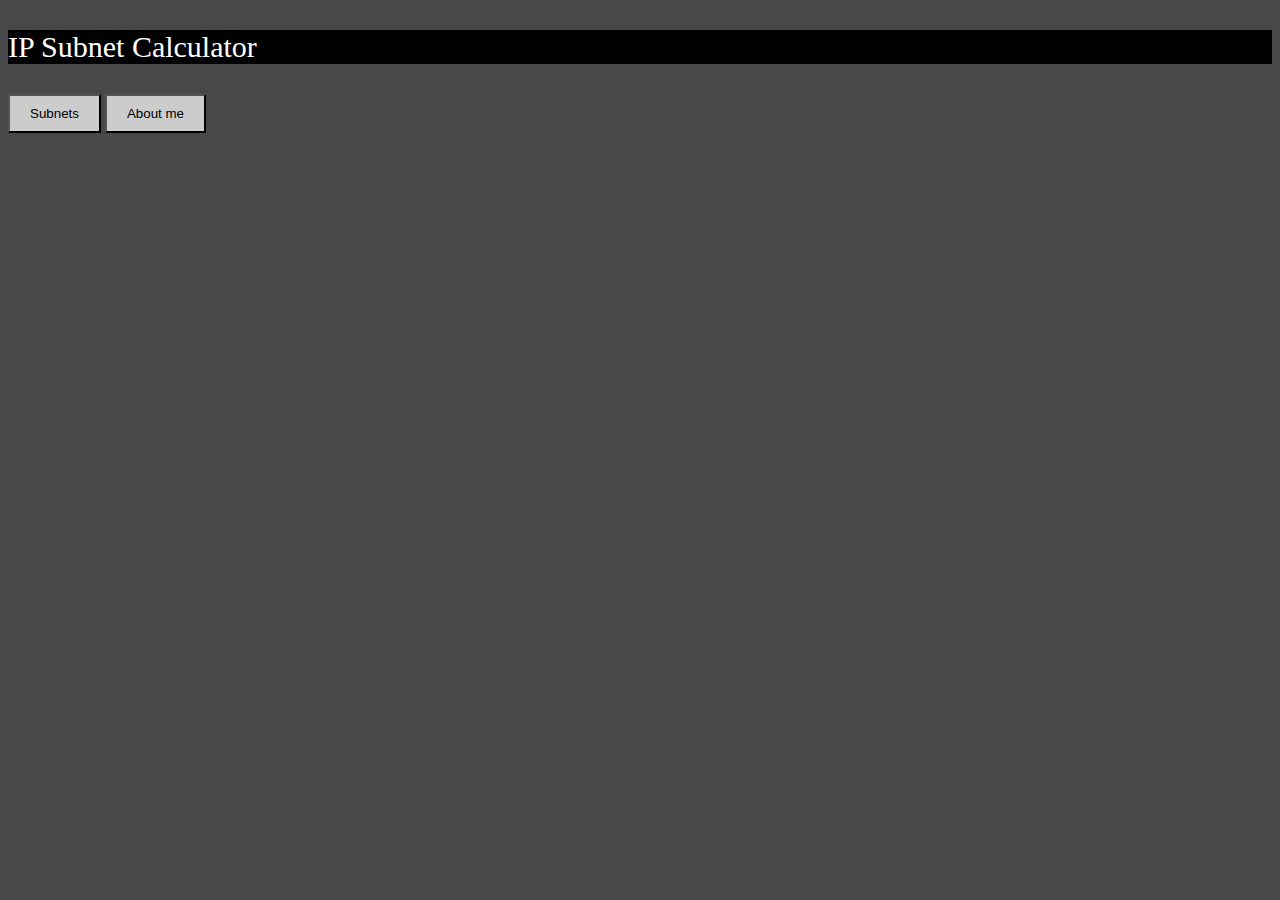
<file: index.html>
<!DOCTYPE html>
<html>

<head>

    <script>
        var networkSplit = [];
        function clearInfo() {
            var x = document.getElementById("ip").value = " ";
            const btnA = document.getElementById("btnA");
            const btnB = document.getElementById("btnB");
            const btnC = document.getElementById("btnC");
            btnA.checked = false;
            btnB.checked = false;
            btnC.checked = false; getIpAddress();

        }
        // get current ip address
        function getIpAddress() {
            fetch('https://api.ipify.org').then(response => response.text()).then(data => {
                const userIP = data;
                document.getElementById("ip").value = data;

            });
        }

        function process() {

            var mask = [[32, "255.255.255.255"], [31, '255.255.255.254'], [30, '255.255.255.252'], [29, '255.255.255.248'], [28, '255.255.255.240'], [27, '255.255.255.224'], [26, '255.255.255.192'], [25, '255.255.255.128'], [24, '255.255.255.0'], [23, '255.255.254.0'], [22, '255.255.252.0'], [21, '255.255.248.0'], [20, '255.255.240.0'], [19, '255.255.224.0'], [18, '255.255.192.0'], [17, '255.255.128.0'], [16, '255.255.0.0'], [15, '255.254.0.0'], [14, '255.252.0.0'], [13, '255.248.0.0'], [12, '255.240.0.0'], [11, '255.224.0.0'], [10, '255.192.0.0'], [9, '255.128.0.0'], [8, '255.0.0.0']];
            const ipAddress = document.getElementById("ip");
            const btnA = document.getElementById("btnA");
            const btnB = document.getElementById("btnB");
            const btnC = document.getElementById("btnC");
            const cidr = document.getElementById("csubnet");
            var octed = mask[cidr.selectedIndex][1].split(".");
            const ipAddressSplit = document.getElementById("ip").value.split(".");
            var binaryMask = [];
            var binaryMaskString = "";
            var wildCard = [];
            var wildcardDecimal = "";
            var binaryAddress = [];
            var rangePossible = 0; // range possible
            var boardcastAdress = ""; // boardcastAdress string
            var binaryAddressString = ""; //ip address String
            var networkAddressDecimal = ""; //Network Address
            var StartIpAddressDecimal = ""; // start range network address
            var endIpAddressDecimal = ""; // end range network address
            var cidrNotation = mask[cidr.selectedIndex][0];
            var classIP = "";
            var type = "";
            var textSummary = ""
            convertBinary();
            calNetworkAddress();
            wildCardConvertToBinary();
            calwildcardDecimal();
            calBoardcastAdress();
            maskToBinary();
            checkType();
            convertAddressToBinaryString();
            networkSplit = networkAddressDecimal.split("."); //network address split
            var boardcastAdressSplit = boardcastAdress.split("."); // boardcast adress split 
            StartIpAddressDecimal = networkSplit[0] + "." + networkSplit[1] + "." + networkSplit[2] + "." + (parseInt(networkSplit[3]) + 1);
            endIpAddressDecimal = boardcastAdressSplit[0] + "." + boardcastAdressSplit[1] + "." + boardcastAdressSplit[2] + "." + (parseInt(boardcastAdressSplit[3]) - 1);
            var integerID = parseInt(binaryAddressString, 2);
            var rangeUsable = StartIpAddressDecimal + " - " + endIpAddressDecimal;
            checkRangeUsable();
            checkClassIP();
            checkAndPassParameter();

            function convertAddressToBinaryString() {
                for (let i = 0; i < binaryAddress.length; i++) {
                    binaryAddressString += "" + binaryAddress[i];
                }
            }
            function checkRangeUsable() {
                if (networkAddressDecimal == boardcastAdress || StartIpAddressDecimal == boardcastAdress) {
                    rangeUsable = "NA";
                }
            }
            function checkType() {
                if (ipAddressSplit[0] == "10" || (ipAddressSplit[0] == "172") || (ipAddressSplit[0] == "192" && ipAddressSplit[1] == "168")) {
                    var start = 16;
                    var end = 31;
                    if (ipAddressSplit[0] == "172") {
                        if (parseInt(ipAddressSplit[1]) >= 16 && parseInt(ipAddressSplit[1]) <= 31) {
                            type = "Private";
                        } else {
                            type = "Public";
                        }
                    } else {
                        type = "Private";
                    }

                } else {
                    type = "Public";
                }
            }

            function maskToBinary() {
                for (let i = 0; i < binaryMask.length; i++) {
                    if (i != binaryMask.length - 1) {
                        binaryMaskString += "" + binaryMask[i] + ".";
                    } else {
                        binaryMaskString += "" + binaryMask[i];
                    }
                }
            }
            function calwildcardDecimal() {
                for (let i = 0; i < wildCard.length; i++) {
                    let temp = "";
                    for (let j = 0; j < wildCard[i].length; j++) {
                        temp = temp + wildCard[i][j];
                    }
                    if (i != wildCard.length - 1) {
                        wildcardDecimal = "" + wildcardDecimal + parseInt(parseInt(temp), 2) + ".";
                    } else {
                        wildcardDecimal = "" + wildcardDecimal + parseInt(parseInt(temp), 2);
                    }
                }
            }
            function calBoardcastAdress() {
                for (let i = 0; i < binaryAddress.length; i++) {
                    let temp = "";
                    for (let j = 0; j < binaryAddress[i].length; j++) {
                        temp += parseInt(binaryAddress[i][j]) | parseInt(wildCard[i][j]);
                    }
                    if (i != binaryAddress.length - 1) {
                        boardcastAdress = "" + boardcastAdress + parseInt(temp, 2) + ".";
                    } else {
                        boardcastAdress = "" + boardcastAdress + parseInt(temp, 2);
                    }
                }
            }

            function wildCardConvertToBinary() {
                for (let i = 0; i < binaryMask.length; i++) {
                    let temp = "";
                    for (let j = 0; j < binaryMask[i].length; j++) {
                        if (binaryMask[i][j] == "1") {
                            temp += "0";
                        } else {
                            temp += "1";
                        }
                        wildCard[i] = temp;

                    }
                }
            }


            function checkClassIP() {

                if (cidrNotation >= 0 && cidrNotation <= 15) {
                    classIP = "A";
                    textSummary = "All " + (Math.pow(2, mask[cidr.selectedIndex][0] - 8)) + " of the Possible " + "/" + mask[cidr.selectedIndex][0] + " Networks for";
                    textSummary += " " + networkSplit[0] + ".*.*.*";
                    rangePossible = Math.pow(2, mask[cidr.selectedIndex][0] - 8);
                }
                else if (cidrNotation > 15 && cidrNotation < 24) {
                    classIP = "B";
                    textSummary = "All " + (Math.pow(2, mask[cidr.selectedIndex][0] - 16)) + " of the Possible " + "/" + mask[cidr.selectedIndex][0] + " Networks for";
                    textSummary += " " + networkSplit[0] + "." + networkSplit[1] + ".*.*";
                    rangePossible = Math.pow(2, mask[cidr.selectedIndex][0] - 16);
                }
                else if (cidrNotation >= 24 && cidrNotation <= 32) {
                    classIP = "C";
                    textSummary = "All " + (Math.pow(2, mask[cidr.selectedIndex][0] - 24)) + " of the Possible " + "/" + mask[cidr.selectedIndex][0] + " Networks for";
                    textSummary += " " + networkSplit[0] + "." + networkSplit[1] + "." + networkSplit[2] + ".*";
                    rangePossible = Math.pow(2, mask[cidr.selectedIndex][0] - 24);
                } if (rangeUsable == "NA" || rangePossible <= 1) {
                    textSummary = "";

                }
            }

            function calNetworkAddress() {
                for (let i = 0; i < binaryMask.length; i++) {
                    let temp = "";
                    for (let j = 0; j < binaryMask[i].length; j++) {
                        let ip = parseInt(binaryAddress[i][j]) & parseInt(binaryMask[i][j]);
                        temp += ip;
                    }
                    if (i != binaryMask.length - 1) {
                        networkAddressDecimal = "" + networkAddressDecimal + parseInt(temp, 2) + ".";
                    } else {
                        networkAddressDecimal = "" + networkAddressDecimal + parseInt(temp, 2);
                    }
                }
            }

            function convertBinary() {
                for (let i = 0; i < octed.length; i++) {
                    tempAddress = "";
                    tempMask = "";
                    tempMask = "" + (Number(parseInt(octed[i]).toString(2)));
                    tempAddress = "" + (Number(parseInt(ipAddressSplit[i]).toString(2)));

                    while (tempAddress.length < 8) {
                        tempAddress = "0" + tempAddress;
                    }
                    binaryAddress[i] = tempAddress;

                    while (tempMask.length < 8) {
                        tempMask = "0" + tempMask;
                    }
                    binaryMask[i] = tempMask;
                }
            }

            function checkAndPassParameter() {
                var ipformat = /^(25[0-5]|2[0-4][0-9]|[01]?[0-9][0-9]?)\.(25[0-5]|2[0-4][0-9]|[01]?[0-9][0-9]?)\.(25[0-5]|2[0-4][0-9]|[01]?[0-9][0-9]?)\.(25[0-5]|2[0-4][0-9]|[01]?[0-9][0-9]?)$/;
                if (ipAddress.value == "") {
                    alert("โปรดใส่ค่า IP Address");
                } else if (!ipAddress.value.match(ipformat)) {
                    alert("โปรดใส่ค่า IP Address ให้ถูกต้อง");
                }
                else {
                    sessionStorage.setItem("input", ipAddress.value);
                    sessionStorage.setItem("class", classIP);
                    sessionStorage.setItem("cidr", cidr.value);
                    sessionStorage.setItem("networkAddress", networkAddressDecimal);
                    sessionStorage.setItem("wildcardDecimal", wildcardDecimal);
                    sessionStorage.setItem("subnetMask", mask[cidr.selectedIndex][1]);
                    sessionStorage.setItem("boardcastAdress", boardcastAdress);
                    sessionStorage.setItem("totalNumberOfHosts", Math.pow(2, 32 - mask[cidr.selectedIndex][0]));
                    sessionStorage.setItem("binaryMaskString", binaryMaskString);
                    sessionStorage.setItem("type", type);
                    sessionStorage.setItem("binaryAddress", binaryAddressString);
                    sessionStorage.setItem("integerID", parseInt(binaryAddressString, 2));
                    sessionStorage.setItem("rangeUsable", rangeUsable);
                    sessionStorage.setItem("hex", "0x" + (integerID.toString(16)));
                    sessionStorage.setItem("short", ipAddress.value + " /" + mask[cidr.selectedIndex][0]);
                    sessionStorage.setItem("textSummary", textSummary);
                    sessionStorage.setItem("rangePossible", rangePossible);
                    window.open("cal.html");
                    window.close("subnet.html");
                }
            }
        }

    </script>
       <link rel="stylesheet" type="text/css" href="styles.css">
    <title id="doc">IP Subnet Calculator</title>
</head>

<body onload="getIpAddress()">
    <div>
        <p style="font-size: 30px; color: white; background-color: rgb(0, 0, 0);">IP Subnet Calculator</p>
        <button class="tab-button" onclick="openTab('tab1')">Subnets</button>
        <button class="tab-button" onclick="openTab('tab2')">About me</button>
    </div>
    <div class="tab-container">
        

        
        <div id="tab1" class="tab-content">
            <form class="form" id="form" target="_self" action="#">


                <fieldset>

                    <table id="ipv4table" cellpadding="3">
                        <tr>
                            <td>Network Class</td>
                            <td>
                                <label for="cclass0" class="cbcontainer"></label> &nbsp; <label for="cclass1"
                                    class="cbcontainer">
                                    <input type="radio" name="cclass" id="btnA" value="a"
                                        onclick="popSubnet('a');" /><span class="rbmark"></span>A</label> &nbsp; <label
                                    for="cclass2" class="cbcontainer">
                                    <input type="radio" name="cclass" id="btnB" value="b"
                                        onclick="popSubnet('b');" /><span class="rbmark"></span>B</label> &nbsp;
                                <label for="cclass3" class="cbcontainer">
                                    <input type="radio" name="cclass" id="btnC" value="c"
                                        onclick="popSubnet('c');" /><span class="rbmark"></span>C</label>
                            </td>
                        </tr>
                        <tr>
                            <td>Subnet</td>
                            <td>
                                <select name="csubnet" style="width: 200px; height: 25px; font-size: 1rem;" id="csubnet"
                                    onChange="return setSubnetV(this.value);"></select>
                            </td>
                        </tr>
                        <tr>
                            <td>IP Address</td>
                            <td>
                                <input type="text" id="ip" style="width: 192px; height: 20px; font-size: 1rem;" value=""
                                    placeholder="Loading Your IP Address">
                            </td>
                        </tr>
                        <tr>
                            <td colspan="2" align="center"><input type="hidden" name="ctype" id="ctype" value="ipv4">
                                <input type="image" src="Calculate.png" onclick="process()" width="100px" height="30px">
                                <input type="image" onclick="clearInfo()" src="clear.png" width="50px" height="30px">
                        </tr>

                    </table>
                </fieldset>

            </form>
        </div>
        <div id="tab2" class="tab-content">
            <br>
            <p style="font-size: 20px; color: white;">64160233@go.buu.ac.th<br>รหัสนิสิต:64160233<br>ชื่อ:นางสาวกุลิสรา ทองงามขำ<br>Sec : 2</p>
        </div>
        

        
    

    </div>
    <script src="script.js"> </script>
    </div>
    </div>
</body>

</html>
</file>
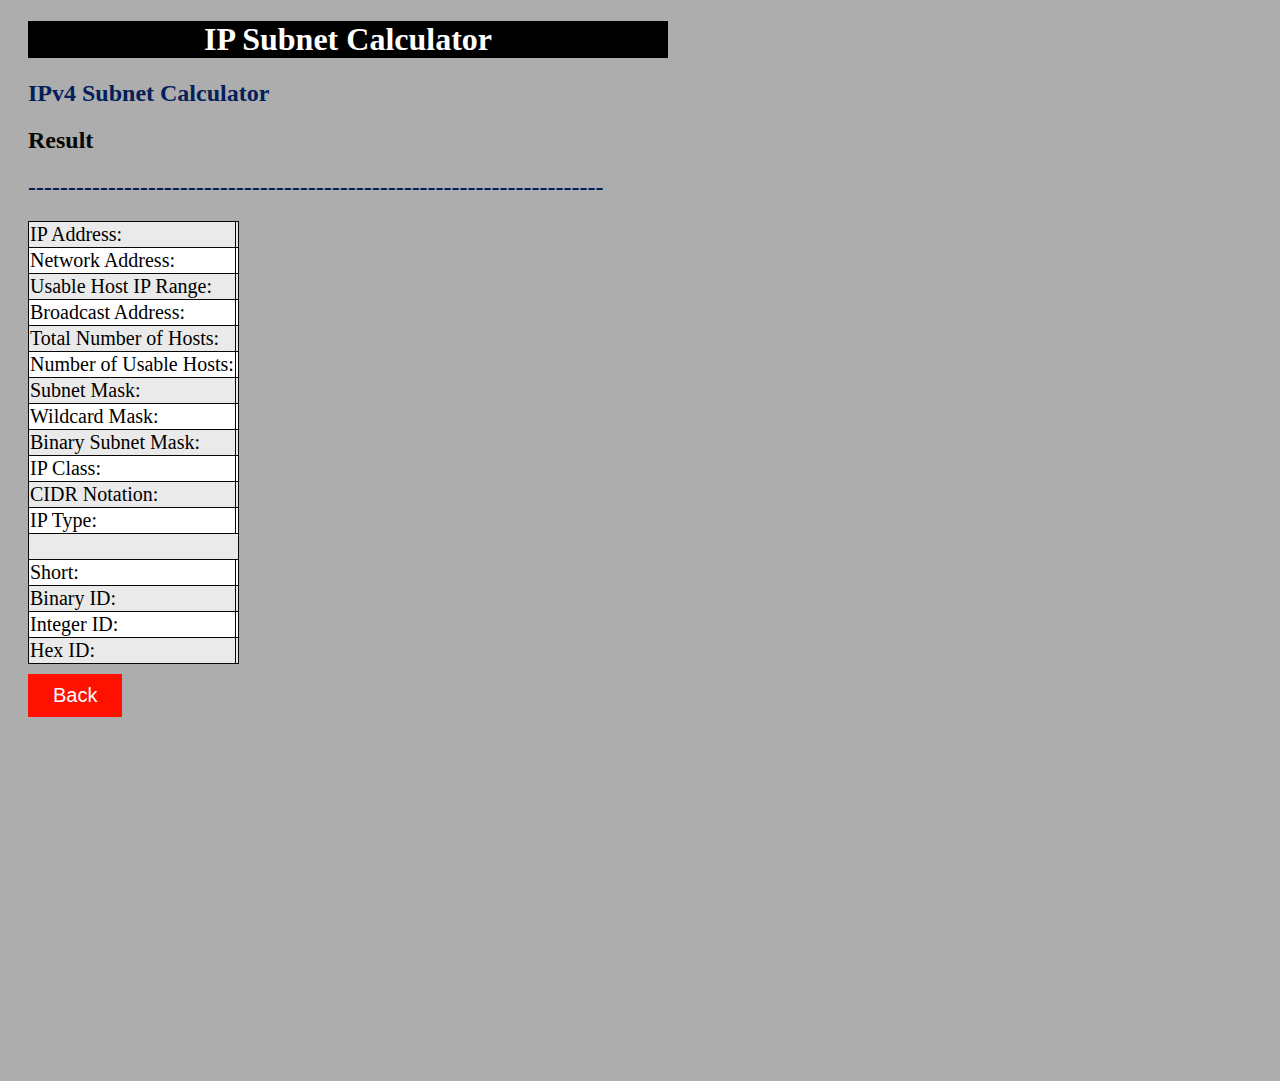
<file: cal.html>
<!DOCTYPE html>
<html lang="en">

<head>
    <link rel="stylesheet" type="text/css" href="styles.css">
    <style>

        h1 {
            color: white;
            background-color: rgb(0, 0, 0);
            text-align: center;
        }

        h2 {
            color: rgb(3, 32, 90);
        }

        body {
            padding-left: 20px;
            width: 50%;
            background-color: rgb(173, 173, 173);
        }

        table {
            border-collapse: collapse;
            border: 1px solid rgb(12, 12, 12);
        }

        td,
        th {
            border-collapse: collapse;
            border: 1px solid rgb(8, 8, 8);
        }

        #tg {
            background-color: rgb(234, 234, 234);
        }

        #tw {
            background-color: white;
        }

        #btnBack {
            background-color: rgb(255, 17, 0);
            color: white;
            border: none;
            color: white;
            padding: 10px 25px;
            margin: 10px 0px
        }

        fieldset {
            width: 70%;
            height: 100%;
            border: 0px;
        }
    </style>
    <title id="titleid">IP Subnet Calculator</title>
    <script>
        var stringClass = "";
        var rangePossible = 0;
        var textSummary = "";
        var networkAddressSub = [];
        var increase = 0;
        var boardcastAddressSub = [];
        function cal() {
            var output = sessionStorage.getItem("input");
            stringClass = sessionStorage.getItem("class"); 
            var cidr = sessionStorage.getItem("cidr");
            var networkAddress = sessionStorage.getItem("networkAddress");
            var wildcard = sessionStorage.getItem("wildcardDecimal");
            var subnetMask = sessionStorage.getItem("subnetMask");
            var boardcastAdress = sessionStorage.getItem("boardcastAdress");
            var totalNumberOfHosts = sessionStorage.getItem("totalNumberOfHosts");
            var binaryMaskString = sessionStorage.getItem("binaryMaskString");
            var short = sessionStorage.getItem("short");
            var binaryID = sessionStorage.getItem("binaryAddress");
            var type = sessionStorage.getItem("type");
            var integerID = sessionStorage.getItem("integerID");
            var rangeUsable = sessionStorage.getItem("rangeUsable");
            var hex = sessionStorage.getItem("hex");
            textSummary = sessionStorage.getItem("textSummary");
            rangePossible = sessionStorage.getItem("rangePossible"); //possible range 
            rangePossible = parseInt(rangePossible);
            increase = Math.ceil(255 / rangePossible); //increase
            networkAddressSub = networkAddress.split("."); //network address split sub
            boardcastAddressSub = boardcastAdress.split(".");

            document.getElementById("ipaddress").innerHTML = output;
            document.getElementById("classID").innerHTML = stringClass;
            document.getElementById("cidrNotation").innerHTML = "/" + cidr;
            document.getElementById("networkAddress").innerHTML = networkAddress;
            document.getElementById("wildCard").innerHTML = wildcard;
            document.getElementById("subnetMask").innerHTML = subnetMask;
            document.getElementById("boardcastAdress").innerHTML = boardcastAdress;
            document.getElementById("totalNumberOfHosts").innerHTML = totalNumberOfHosts;
            document.getElementById("type").innerHTML = type;
            document.getElementById("short").innerHTML = short;
            document.getElementById("binaryID").innerHTML = binaryID;
            document.getElementById("integerID").innerHTML = integerID;
            document.getElementById("rangeUsable").innerHTML = rangeUsable;
            document.getElementById("hex").innerHTML = hex;
            document.getElementById("textSummary").innerHTML = textSummary;
            if (totalNumberOfHosts - 2 <= 0) {
                totalNumberOfHosts = 0;
            } else {
                totalNumberOfHosts -= 2;
            }
            document.getElementById("numberOfUsableHosts").innerHTML = totalNumberOfHosts;
            document.getElementById("binaryMaskString").innerHTML = binaryMaskString;


            genarateTable();

        }
        function genarateTable() {
            var form_ = document.getElementById("form_");
            var fs = document.createElement("fieldset");
            fs.setAttribute("id", "fset");

            if (textSummary != "") {

                form_.appendChild(fs);
                //genarate table
                var table = document.createElement("TABLE");
                table.setAttribute("id", "myTable");
                document.body.appendChild(table);
                var row = document.createElement("TR");
                row.setAttribute("id", "myTr");
                document.getElementById("myTable").appendChild(row);
                //genarate head table
                var columnNetworkAddress = document.createElement("TD");
                columnNetworkAddress.setAttribute("width","150px")
                var usableHostRange = document.createElement("TD");
                usableHostRange.setAttribute("width","200px")
                var broadcastAddress = document.createElement("TD");

                var textNetworkAddress = document.createTextNode("Network Address");
                var textUsableHostRange = document.createTextNode("Usable Host Range");
                var textBroadcastAddress = document.createTextNode("Broadcast Address");

                columnNetworkAddress.appendChild(textNetworkAddress);
                usableHostRange.appendChild(textUsableHostRange);
                broadcastAddress.appendChild(textBroadcastAddress);

                document.getElementById("myTr").appendChild(columnNetworkAddress);
                document.getElementById("myTr").appendChild(usableHostRange);
                document.getElementById("myTr").appendChild(broadcastAddress);
                var range = 0;
                var rangeDiff = increase-1;

                var subnetAddress = "";
                var startUsableHostRange = "";
                var endUsableHostRange = "";
                var broadcastAddressTable = "";
                for (let i = 0; i < rangePossible; i++) {
                    //genarate row
                    row = document.createElement("TR");
                    row.setAttribute("id", "myTr" + i);
                    document.getElementById("myTable").appendChild(row);

                    //genarate column
                    columnNetworkAddress = document.createElement("TD");
                    usableHostRange = document.createElement("TD");
                    broadcastAddress = document.createElement("TD");

                    //genarate text
                    if (stringClass == "A") {
                        subnetAddress = networkAddressSub[0] + "." + range + "." + "0.0";
                        startUsableHostRange = networkAddressSub[0] + "." + range + "." + "0.1 - "+networkAddressSub[0] +"."+ rangeDiff + ".255" + "." + "254";
                        broadcastAddressTable = boardcastAddressSub[0] + "." + rangeDiff + ".255.255";
                    } else if (stringClass == "B") {
                        subnetAddress = networkAddressSub[0] + "." + networkAddressSub[1] + "." + range + ".0";
                        startUsableHostRange = networkAddressSub[0] + "."+networkAddressSub[1]+"."+ range + "." + "1 - "+networkAddressSub[0] + "."+networkAddressSub[1] +"."+ rangeDiff + "." + "254";
                        broadcastAddressTable = boardcastAddressSub[0]+"." +boardcastAddressSub[1]+ "." + rangeDiff + ".255"
                    } else if (stringClass == "C") {
                        subnetAddress = networkAddressSub[0] + "." + networkAddressSub[1] + "." + networkAddressSub[2] + "." + range;
                        startUsableHostRange = networkAddressSub[0] + "."+networkAddressSub[1]+ "."+networkAddressSub[2] +"."+ range  + " - "+networkAddressSub[0] + "."+networkAddressSub[1] + "."+networkAddressSub[2] +"."+ (rangeDiff-1);
                        broadcastAddressTable = boardcastAddressSub[0]+"." +boardcastAddressSub[1]+ "." +boardcastAddressSub[2]+"." +rangeDiff;
                    }
                    range += increase;
                    rangeDiff = range + increase - 1;

                    textNetworkAddress = document.createTextNode(subnetAddress);
                    textUsableHostRange = document.createTextNode(startUsableHostRange);
                    textBroadcastAddress = document.createTextNode(broadcastAddressTable);

                    //add text to column
                    columnNetworkAddress.appendChild(textNetworkAddress);
                    usableHostRange.appendChild(textUsableHostRange);
                    broadcastAddress.appendChild(textBroadcastAddress);

                    //column text to table
                    document.getElementById("myTr" + i).appendChild(columnNetworkAddress);
                    document.getElementById("myTr" + i).appendChild(usableHostRange);
                    document.getElementById("myTr" + i).appendChild(broadcastAddress);
                }
                var fieldSet = document.getElementById("fset");
                fieldSet.appendChild(table);
            }

        }
    </script>
</head>
<body onload="cal()">

    <div id="clear"></div>
    <div id="contentout">
        <div id="content">
            <h1 id="arthit">IP Subnet Calculator</h1>

            <h2>IPv4 Subnet Calculator</h2>
            <h2 class="h2result" style="color:rgb(7, 7, 7);">Result</h2>
            <h2>------------------------------------------------------------------------</h2>
            <table class="cinfoT">
                <tr id="tg">
                    <td>IP Address:</td>
                    <td id="ipaddress"></td>
                </tr>
                <tr id="tw">
                    <td>Network Address:</td>
                    <td id="networkAddress"></td>
                </tr>
                <tr id="tg">
                    <td>Usable Host IP Range:</td>
                    <td id="rangeUsable"></td>
                </tr>
                <tr id="tw">
                    <td>Broadcast Address:</td>
                    <td id="boardcastAdress"></td>
                </tr>
                <tr id="tg">
                    <td>Total Number of Hosts:</td>
                    <td id="totalNumberOfHosts"></td>
                </tr>
                <tr id="tw">
                    <td>Number of Usable Hosts:</td>
                    <td id="numberOfUsableHosts"></td>
                </tr>
                <tr id="tg">
                    <td>Subnet Mask:</td>
                    <td id="subnetMask"></td>
                </tr>
                <tr id="tw">
                    <td>Wildcard Mask:</td>
                    <td id="wildCard"></td>
                </tr>
                <tr id="tg">
                    <td>Binary Subnet Mask:</td>
                    <td id="binaryMaskString"></td>
                </tr>
                <tr id="tw">
                    <td>IP Class:</td>
                    <td id="classID"></td>
                </tr>
                <tr id="tg">
                    <td>CIDR Notation:</td>
                    <td id="cidrNotation"></td>
                </tr>
                <tr id="tw">
                    <td>IP Type:</td>
                    <td id="type"></td>
                </tr>
                <tr>
                    <td colspan="2" id="tg">&nbsp;</td>
                </tr>
                <tr id="tw">
                    <td>Short:</td>
                    <td id="short"></td>
                </tr>
                <tr id="tg">
                    <td>Binary ID:</td>
                    <td id="binaryID"></td>
                </tr>
                <tr id="tw">
                    <td>Integer ID:</td>
                    <td id="integerID"></td>
                </tr>
                <tr id="tg">
                    <td>Hex ID:</td>
                    <td id="hex"></td>
                </tr>

            </table>
            <input type="submit" id="btnBack" value="Back" onclick="goBack()" style="font-size: 20px;">
            <h3 id="textSummary"></h3>

            <div style="padding:10px 0px;text-align:center;">
            </div>

            <form action="#" id="form_" style="border: 0px;">
            </form>
            

            <a name="ipv6"></a>
            <br>
            </table>

            <script>
                csubnet = '30'
                function setSubnetV(inval) {
                    csubnet = inval;
                    return false;
                }

                function popSubnet(inval) {
                    var lowerlimit = 0;
                    if (inval == 'a') lowerlimit = 8;
                    if (inval == 'b') lowerlimit = 16;
                    if (inval == 'c') lowerlimit = 24;

                    var allSubnets = [[32, '255.255.255.255 /32'], [31, '255.255.255.254 /31'], [30, '255.255.255.252 /30'], [29, '255.255.255.248 /29'], [28, '255.255.255.240 /28'], [27, '255.255.255.224 /27'], [26, '255.255.255.192 /26'], [25, '255.255.255.128 /25'], [24, '255.255.255.0 /24'], [23, '255.255.254.0 /23'], [22, '255.255.252.0 /22'], [21, '255.255.248.0 /21'], [20, '255.255.240.0 /20'], [19, '255.255.224.0 /19'], [18, '255.255.192.0 /18'], [17, '255.255.128.0 /17'], [16, '255.255.0.0 /16'], [15, '255.254.0.0 /15'], [14, '255.252.0.0 /14'], [13, '255.248.0.0 /13'], [12, '255.240.0.0 /12'], [11, '255.224.0.0 /11'], [10, '255.192.0.0 /10'], [9, '255.128.0.0 /9'], [8, '255.0.0.0 /8'], [7, '254.0.0.0 /7'], [6, '252.0.0.0 /6'], [5, '248.0.0.0 /5'], [4, '240.0.0.0 /4'], [3, '224.0.0.0 /3'], [2, '192.0.0.0 /2'], [1, '128.0.0.0 /1']];
                    var thisSelect = document.getElementById('csubnet');
                    thisSelect.options.length = 0;
                    for (i = 0; i < allSubnets.length; i++) {
                        if (allSubnets[i][0] >= lowerlimit) {
                            var thisOption = document.createElement('option');
                            thisOption.value = allSubnets[i][0];
                            thisOption.innerHTML = allSubnets[i][1];
                            if (csubnet == allSubnets[i][0]) thisOption.selected = true;
                            thisSelect.appendChild(thisOption);
                        }
                    }
                }
                popSubnet('b');
            </script>

        </div>
        <div id="right">
            <div style="padding-top:10px;  min-height:280px; text-align:center;">
                <script async src="https://securepubads.g.doubleclick.net/tag/js/gpt.js"></script>
                <script>
                    window.googletag = window.googletag || { cmd: [] };
                    googletag.cmd.push(function () {
                        googletag.defineSlot('/1057446/Calculator-Top-Right-Desktop', [[300, 250], [336, 280]], 'div-gpt-ad-1589567013929-0').addService(googletag.pubads());
                        googletag.pubads().enableSingleRequest();
                        googletag.enableServices();
                    });
                </script>
                <div id='div-gpt-ad-1589567013929-0'>
                    <script>
                        googletag.cmd.push(function () { googletag.display('div-gpt-ad-1589567013929-0'); });
                    </script>
                </div>
            </div>

        </div>
    </div>
    <div id="clear"></div>

    <script type="text/javascript">
        var _gaq = _gaq || [];
        _gaq.push(['_setAccount', 'UA-3068863-11']);
        _gaq.push(['_trackPageview', '/ip-subnet-calculator.html?cclass=b&csubnet=30&cip=192.168.1.1&ctype=ipv4&printit=0&x=68&y=12_____Section_4_TH__do']);
        (function () {
            var ga = document.createElement('script'); ga.type = 'text/javascript'; ga.async = true;
            ga.src = ('https:' == document.location.protocol ? 'https://ssl' : 'http://www') + '.google-analytics.com/ga.js';
            (document.getElementsByTagName('head')[0] || document.getElementsByTagName('body')[0]).appendChild(ga);
        })();
    </script>

    <script>
        function goBack() {
            window.open("index.html");
            window.close();
        }
    </script>

</body>

</html>
</file>
<file: styles.css>
.tab-container {
    display: flex;
}

.tab-button {
    padding: 10px 20px;
    background-color: #ccc;
    cursor: pointer;
}

.tab-content {
    display: none;
    padding: 20px;
}

.tab-content.active {
    display: block;
}
fieldset {
    background-color: rgb(233, 229, 224);
}

form {
    width: 50%;
    padding-left: 20px;
}


td {
    font-size: 20px;
}

body {
    background-color: rgb(73, 72, 72);
}
</file>
